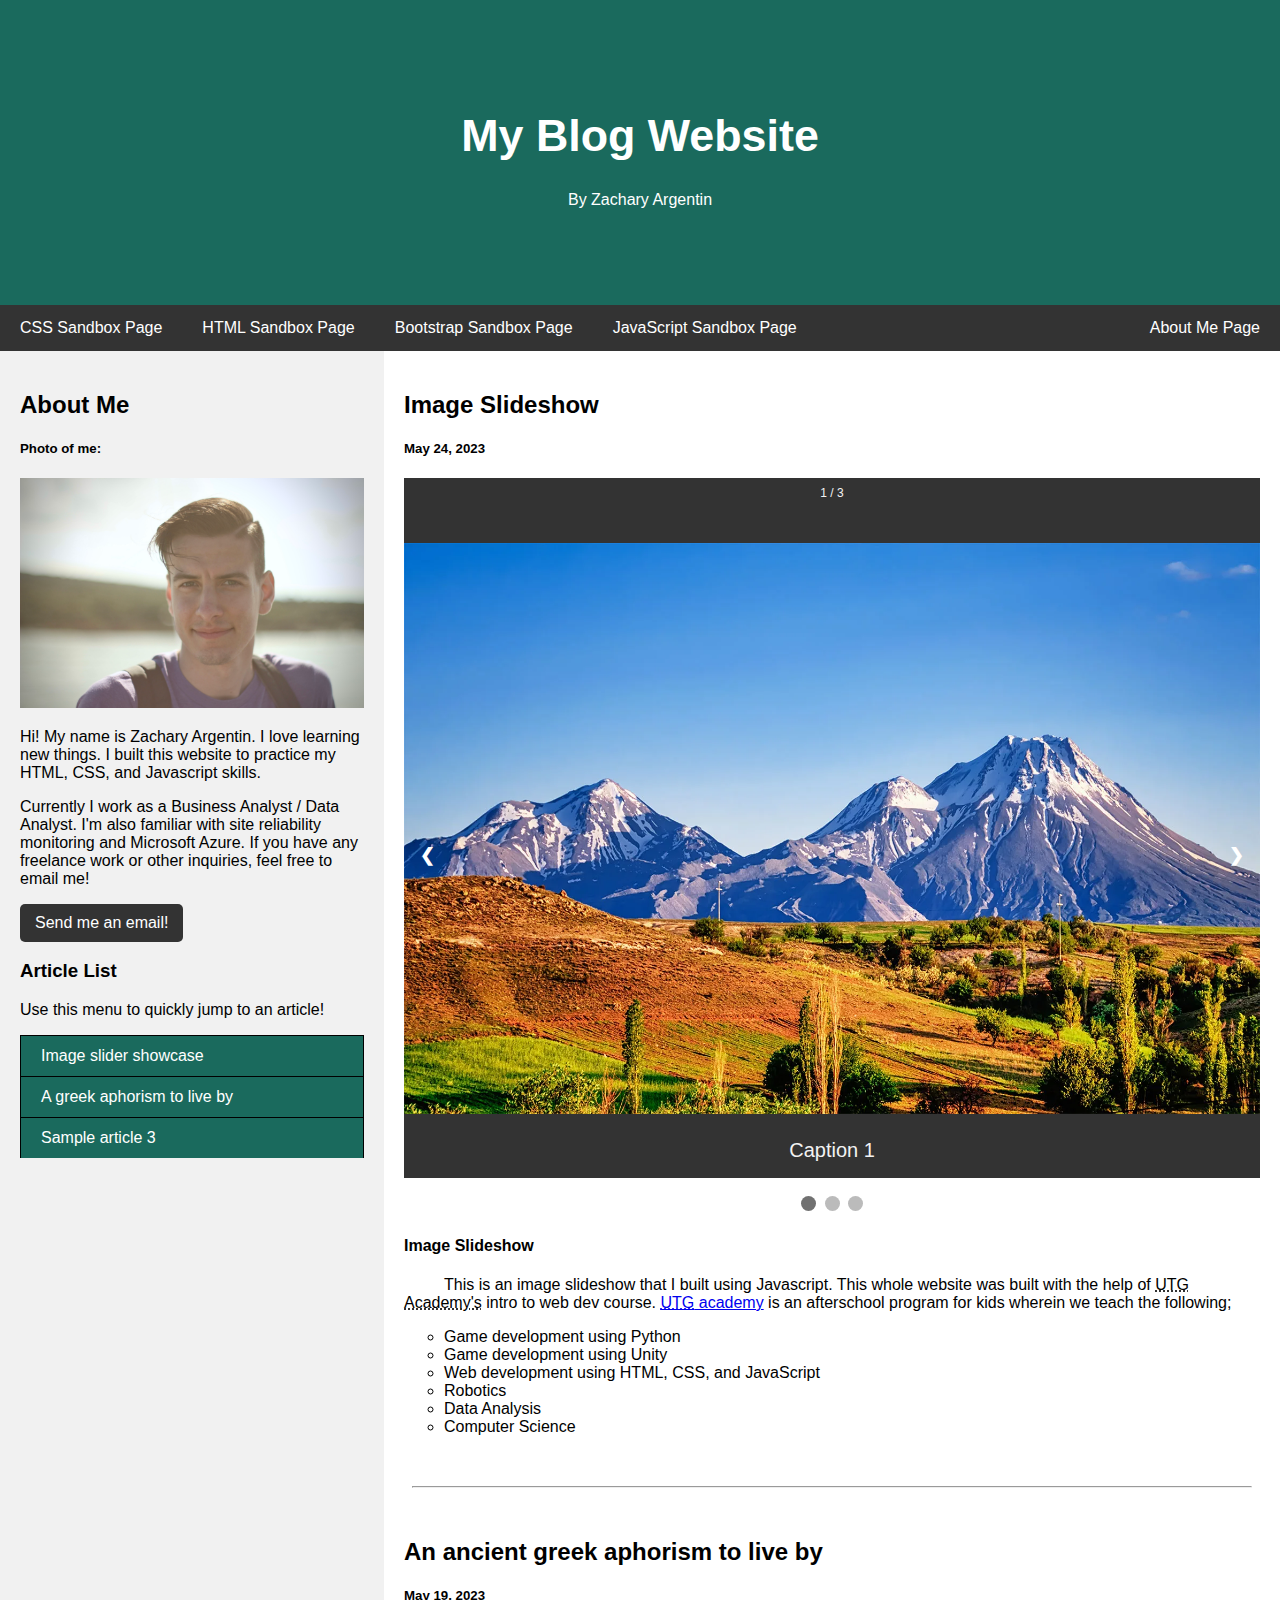
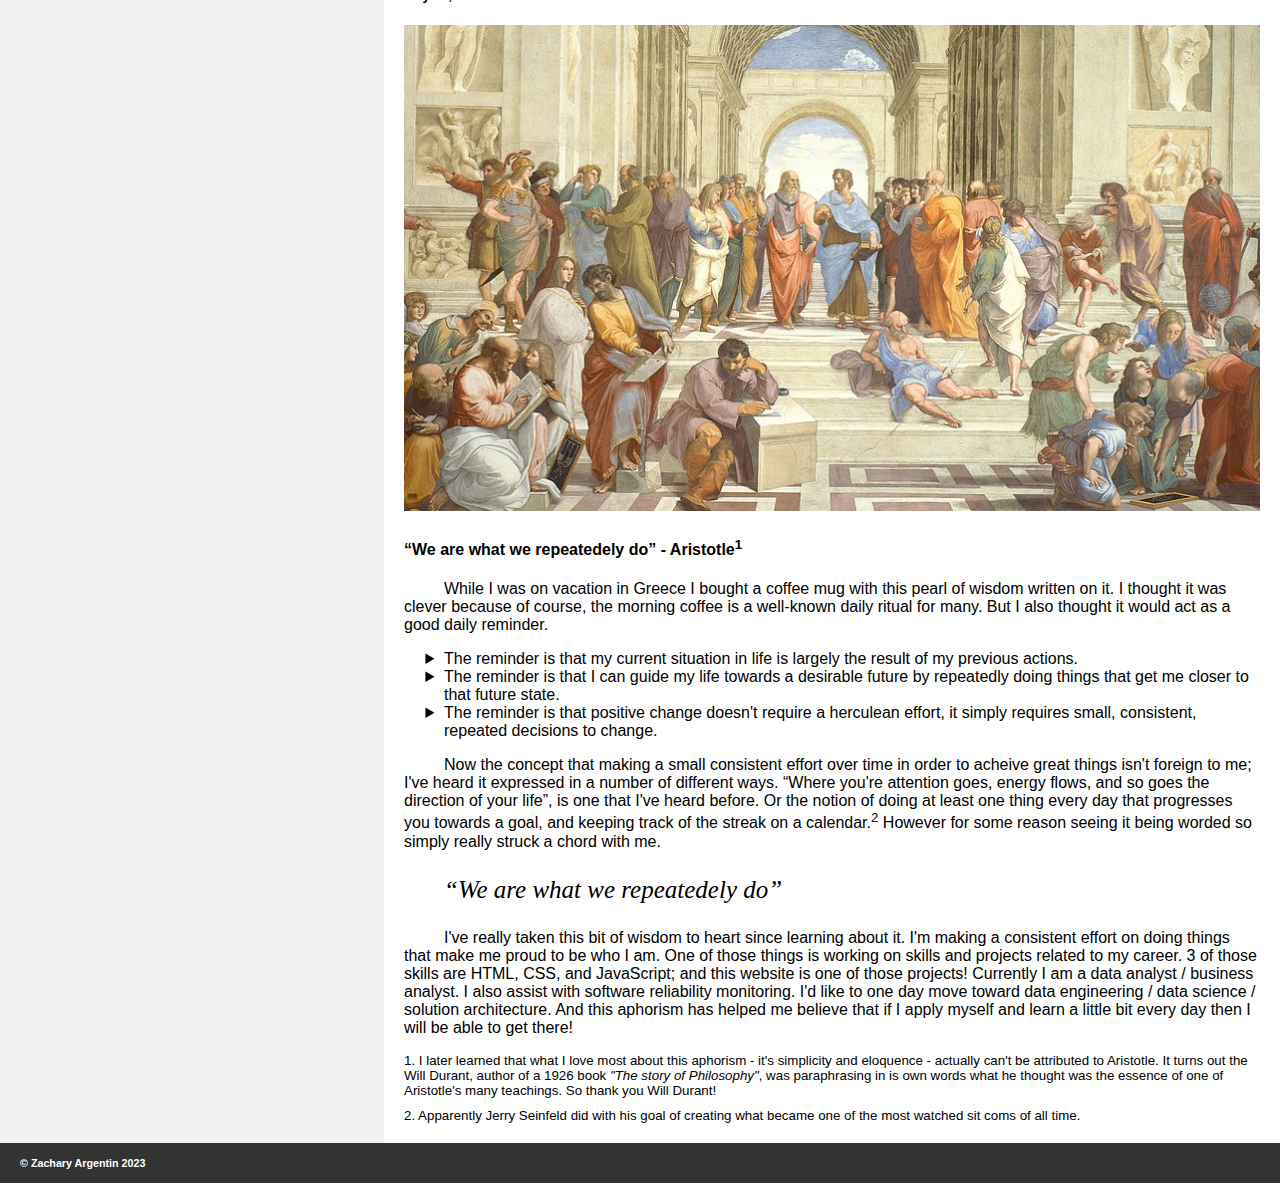
<file: index.html>
<!DOCTYPE html>
<html lang="en">
<head>
    <meta charset="UTF-8">
    <meta http-equiv="X-UA-Compatible" content="IE=edge">
    <meta name="viewport" content="width=device-width, initial-scale=1.0">
    <title>Zachary Argentin</title>
    <link rel="icon" href="img/favicon.png">
    <link rel="stylesheet" href="style.css">
</head>
<body>
    <div class="header">
        <h1>My Blog Website</h1>
        <p>By Zachary Argentin</p>
    </div>
    <div class="navbar">
        <a href="CssSandbox.html">CSS Sandbox Page</a>
        <a href="HtmlSandbox.html">HTML Sandbox Page</a>
        <a href="bootstrap.html">Bootstrap Sandbox Page</a>
        <a href="JavaScriptSandbox.html">JavaScript Sandbox Page</a>
        <a class="right" href="AboutMe.html">About Me Page</a>
    </div>

    <div class="row">
        <div class="side">
          <h2>About Me</h2>
          <h5>Photo of me:</h5>
          <img id="profile-picture" src="img/profile_picture.jpg" alt="A mug shot of me, Zachary Argentin">
          <p>
          Hi! My name is Zachary Argentin. I love learning new things. I built this website to practice my HTML, CSS, and 
          Javascript skills.
          </p>
          <p>
            Currently I work as a Business Analyst / Data Analyst. I'm also familiar with site reliability monitoring and 
            Microsoft Azure. If you have any freelance work or other inquiries, feel free to email me!
          </p>
          <a class="button" href="mailto:zargentin@gmail.com">Send me an email!</a>
          <h3>Article List</h3>
          <p>Use this menu to quickly jump to an article!</p>

          <a class="article-link" href="#article2">Image slider showcase</a>
          <a class="article-link" href="#article1">A greek aphorism to live by</a>
          <a class="article-link">Sample article 3</a>
        </div>
        <div class="main">
          <h2 id="article2">Image Slideshow</h2>
          <h5>May 24, 2023</h5>
          <div class="slideshow-container">
            <div class="mySlides fade">
              <div class="number-text">1 / 3</div>
              <img src="img/mountains1.jpg.webp" alt="A bright blue sky outlines towering mountains in the distance that overlook semi-rugged rolling foothills in the foreground" style="width:100%">
              <div class="text">Caption 1</div>
            </div>
            <div class="mySlides fade">
              <div class="number-text">2 / 3</div>
              <img src="img/blackbear.jpg" alt="A blackbear is looking into the camera" style="width:100%">
              <div class="text">Caption 2</div>
            </div>
            <div class="mySlides fade">
              <div class="number-text">3 / 3</div>
              <img src="img/golf.jpg" alt="A zoomed in photo of a golf ball lying in the short grass" style="width:100%">
              <div class="text">Caption 3</div>
            </div>
            <a class="prev" onclick="plusSlides(-1)">&#10094;</a>
            <a class="next" onclick="plusSlides(1)">&#10095;</a>
          </div>
          <br>
          <div style="text-align: center;">
            <span class="dot" onclick="currentSlide(0)"></span>
            <span class="dot" onclick="currentSlide(1)"></span>
            <span class="dot" onclick="currentSlide(2)"></span>
          </div>
          <h4>Image Slideshow</h4>
          <p>This is an image slideshow that I built using Javascript. This whole website was built with the help of 
            <abbr title="Under The GUI">UTG Academy's</abbr> intro to web dev course. <a href="https://utgacademy.com"><abbr title="Under The GUI">UTG</abbr> academy</a> is an afterschool 
            program for kids wherein we teach the following;</p>
          <ul style="list-style-type: circle;">
            <li>Game development using Python</li>
            <li>Game development using Unity</li>
            <li>Web development using HTML, CSS, and JavaScript</li>
            <li>Robotics</li>
            <li>Data Analysis</li>
            <li>Computer Science</li>
          </ul>
          <hr>
          <h2 id="article1">An ancient greek aphorism to live by</h2>
          <h5>May 19, 2023</h5>
          <img class="article-cover-photo" src="img/philosophers.jpg" alt="a painting of a gathering of ancient greek philosophers in front of a large marble building">
          <h4><q>We are what we repeatedely do</q> - Aristotle<sup>1</sup> </h4>
          <p>
            While I was on vacation in Greece I bought a coffee mug with this pearl of wisdom written on it. I thought it was 
            clever because of course, the morning coffee is a well-known daily ritual for many. But I also thought it would act
            as a good daily reminder.
          </p> 
          <ul style="list-style-type: disclosure-closed;">
            <li>The reminder is that my current situation in life is largely the result of my previous actions.</li> 
            <li>The reminder is that I can guide my life towards a desirable future by repeatedly doing things that get me closer to that future state.</li>
            <li>The reminder is that positive change doesn't require a herculean effort, it simply requires small, consistent, repeated decisions to change.</li>
          </ul>
          <p>
            Now the concept that making a small consistent effort over time in order to acheive great things isn't foreign to me; 
            I've heard it expressed in a number of different ways. <q>Where you're attention goes, energy flows, and so goes 
            the direction of your life</q>, is one that I've heard before. Or the notion of doing at least one thing every day
            that progresses you towards a goal, and keeping track of the streak on a calendar.<sup>2</sup> 
            However for some reason seeing it being worded so simply really struck a chord with me. 
          </p>
          <blockquote class="feature-text"><em><q>We are what we repeatedely do</q></em></blockquote>
          <p>
            I've really taken this bit of wisdom to heart since learning about it. I'm making a consistent effort on doing things
            that make me proud to be who I am. One of those things is working on skills and projects related to my career. 3 of 
            those skills are HTML, CSS, and JavaScript; and this website is one of those projects! 
            Currently I am a data analyst / business analyst. I also assist with software reliability monitoring. I'd like to one day move 
            toward data engineering / data science / solution architecture. And this aphorism has helped me believe that if I apply 
            myself and learn a little bit every day then I will be able to get there!
          </p>
          <small>
            1. I later learned that what I love most about this aphorism - it's simplicity and eloquence - actually can't be 
            attributed to Aristotle. It turns out the Will Durant, author of a 1926 book <cite>"The story of Philosophy"</cite>, 
            was paraphrasing in is own words what he thought was the essence of one of Aristotle's many teachings. So thank you 
            Will Durant!
          </small>
          <small>
            2. Apparently Jerry Seinfeld did with his goal of creating what became one of the most watched sit coms of all time.
          </small>
        </div>
      </div>
      
      <div class="footer">
        <h6>&copy; Zachary Argentin 2023</h6>
      </div>
      
      <script src="scripts/imageSlider.js"></script>
      </body>
      </html>
      
</body>
</html>
</file>
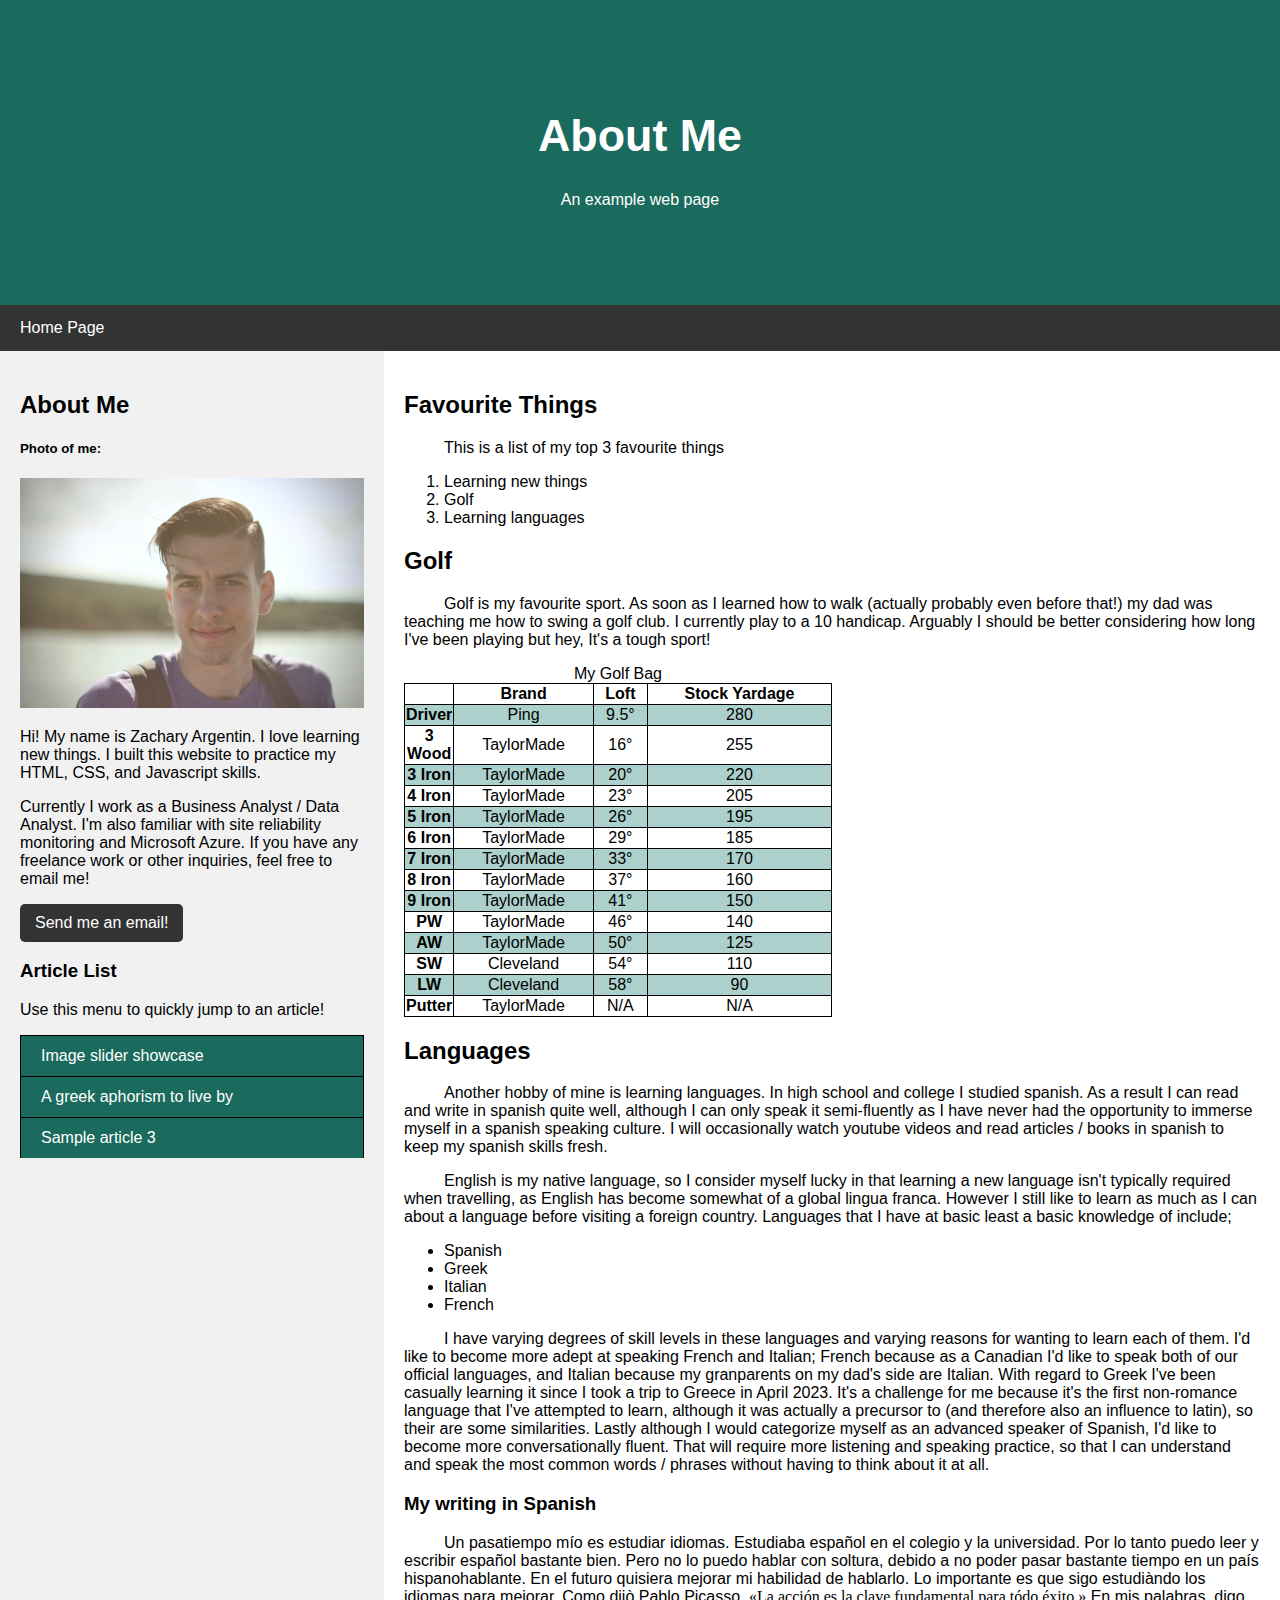
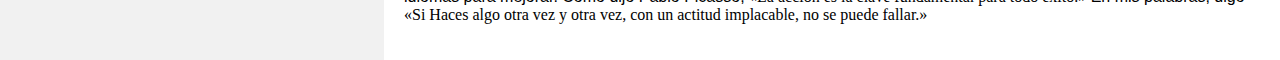
<file: AboutMe.html>
<!DOCTYPE html>
<html>
<head>
    <title>About Me</title>
    <link rel="stylesheet" href="style.css">
    <style>
        q:lang(es) {
            quotes: "«" "»";
            font-family:'Times New Roman', Times, serif
        }
    </style>
</head>
<body>
    <div class="header">
        <h1>About Me</h1>
        <p>An example web page</p>
    </div>
    <div class="navbar">
        <a href="index.html">Home Page</a>
    </div>
    
    <div class="row">
        <div class="side">
            <h2>About Me</h2>
            <h5>Photo of me:</h5>
            <img id="profile-picture" src="img/profile_picture.jpg" alt="A mug shot of me, Zachary Argentin">
            <p>
            Hi! My name is Zachary Argentin. I love learning new things. I built this website to practice my HTML, CSS, and 
            Javascript skills.
            </p>
            <p>
            Currently I work as a Business Analyst / Data Analyst. I'm also familiar with site reliability monitoring and 
            Microsoft Azure. If you have any freelance work or other inquiries, feel free to email me!
            </p>
            <a class="button" href="mailto:zargentin@gmail.com">Send me an email!</a>
            <h3>Article List</h3>
            <p>Use this menu to quickly jump to an article!</p>

            <a class="article-link" href="#article2">Image slider showcase</a>
            <a class="article-link" href="#article1">A greek aphorism to live by</a>
            <a class="article-link">Sample article 3</a>
        </div>

        <div class="main">
            <div id="favourite-things">
                <h2>Favourite Things</h2>
                <p>This is a list of my top 3 favourite things</p>
                <ol>
                    <li>Learning new things</li>
                    <li>Golf</li>
                    <li>Learning languages</li>
                </ol>
            </div>
            <div id="golf">
                <h2>Golf</h2>
                <p>
                    Golf is my favourite sport. As soon as I learned how to walk (actually probably even before that!) my dad was teaching me how to swing a golf club.
                    I currently play to a 10 handicap. Arguably I should be better considering how long I've been playing but hey, 
                    It's a tough sport!
                </p>
                <table style="width: 50%">
                    <caption>My Golf Bag</caption>
                    <tr>
                        <th style="width: 10%;"></th>
                        <th style>Brand</th>
                        <th>Loft</th>
                        <th>Stock Yardage</th>
                    </tr>
                    <tr>
                        <th>Driver</th>
                        <td>Ping</td>
                        <td>9.5&deg;</td>
                        <td>280</td>
                    </tr>
                    <tr>
                        <th>3 Wood</th>
                        <td>TaylorMade</td>
                        <td>16&deg;</td>
                        <td>255</td>
                    </tr>
                    <tr>
                        <th>3 Iron</th>
                        <td>TaylorMade</td>
                        <td>20&deg;</td>
                        <td>220</td>
                    </tr>
                    <tr>
                        <th>4 Iron</th>
                        <td>TaylorMade</td>
                        <td>23&deg;</td>
                        <td>205</td>
                    </tr>
                    <tr>
                        <th>5 Iron</th>
                        <td>TaylorMade</td>
                        <td>26&deg;</td>
                        <td>195</td>
                    </tr>
                    <tr>
                        <th>6 Iron</th>
                        <td>TaylorMade</td>
                        <td>29&deg;</td>
                        <td>185</td>
                    </tr>
                    <tr>
                        <th>7 Iron</th>
                        <td>TaylorMade</td>
                        <td>33&deg;</td>
                        <td>170</td>
                    </tr>
                    <tr>
                        <th>8 Iron</th>
                        <td>TaylorMade</td>
                        <td>37&deg;</td>
                        <td>160</td>
                    </tr>
                    <tr>
                        <th>9 Iron</th>
                        <td>TaylorMade</td>
                        <td>41&deg;</td>
                        <td>150</td>
                    </tr>
                    <tr>
                        <th>PW</th>
                        <td>TaylorMade</td>
                        <td>46&deg;</td>
                        <td>140</td>
                    </tr>
                    <tr>
                        <th>AW</th>
                        <td>TaylorMade</td>
                        <td>50&deg;</td>
                        <td>125</td>
                    </tr>
                    <tr>
                        <th>SW</th>
                        <td>Cleveland</td>
                        <td>54&deg;</td>
                        <td>110</td>
                    </tr>
                    <tr>
                        <th>LW</th>
                        <td>Cleveland</td>
                        <td>58&deg;</td>
                        <td>90</td>
                    </tr>
                    <tr>
                        <th>Putter</th>
                        <td>TaylorMade</td>
                        <td>N/A</td>
                        <td>N/A</td>
                    </tr>
                </table>    
            </div>
            <div id="languages">
                <h2>Languages</h2>
                <p>
                    Another hobby of mine is learning languages. In high school and college I studied spanish. As a result 
                    I can read and write in spanish quite well, although I can only speak it semi-fluently as I have never
                    had the opportunity to immerse myself in a spanish speaking culture. I will occasionally watch youtube 
                    videos and read articles / books in spanish to keep my spanish skills fresh.
                </p>
                <p>
                    English is my native language, so I consider myself lucky in that learning a new language isn't typically 
                    required when travelling, as English has become somewhat of a global lingua franca. However I still like
                    to learn as much as I can about a language before visiting a foreign country. Languages that I have at 
                    basic least a basic knowledge of include;
                    <ul>
                        <li>Spanish</li>
                        <li>Greek</li>
                        <li>Italian</li>
                        <li>French</li>
                    </ul>
                </p>
                <p>
                    I have varying degrees of skill levels in these languages and varying reasons for wanting to learn each
                    of them.
                    I'd like to become more adept at speaking French and Italian; French because as a Canadian I'd like to
                    speak both of our official languages, and Italian because my granparents on my dad's side are Italian.
                    With regard to Greek I've been casually learning it since I took a trip to Greece in April 2023. It's a 
                    challenge for me because it's the first non-romance language that I've attempted to learn, although it was 
                    actually a precursor to (and therefore also an influence to latin), so their are some similarities.
                    Lastly although I would categorize myself as an advanced speaker of Spanish, I'd like to become more 
                    conversationally fluent. That will require more listening and speaking practice, so that I can understand
                    and speak the most common words / phrases without having to think about it at all.
                </p>
            </div>
            <div id="spanish-paragraph">
                <h3>My writing in Spanish</h3>
                <p lang="es">
                    Un pasatiempo mío es estudiar idiomas. Estudiaba español en el colegio y la universidad. Por lo tanto 
                    puedo leer y escribir español bastante bien. Pero no lo puedo hablar con soltura, debido a no poder 
                    pasar bastante tiempo en un país hispanohablante. En el futuro quisiera mejorar mi habilidad de hablarlo.
                    Lo importante es que sigo estudiàndo los idiomas para mejorar. Como dijò Pablo Picasso, <q>La acción 
                    es la clave fundamental para tódo éxito.</q> En mis palabras, digo <q>Si Haces algo otra vez y otra vez,     
                    con un actitud implacable, no se puede fallar.</q>
                </p>
            </div>    
        </div>
    </div>

    
</body>
</html>
</file>
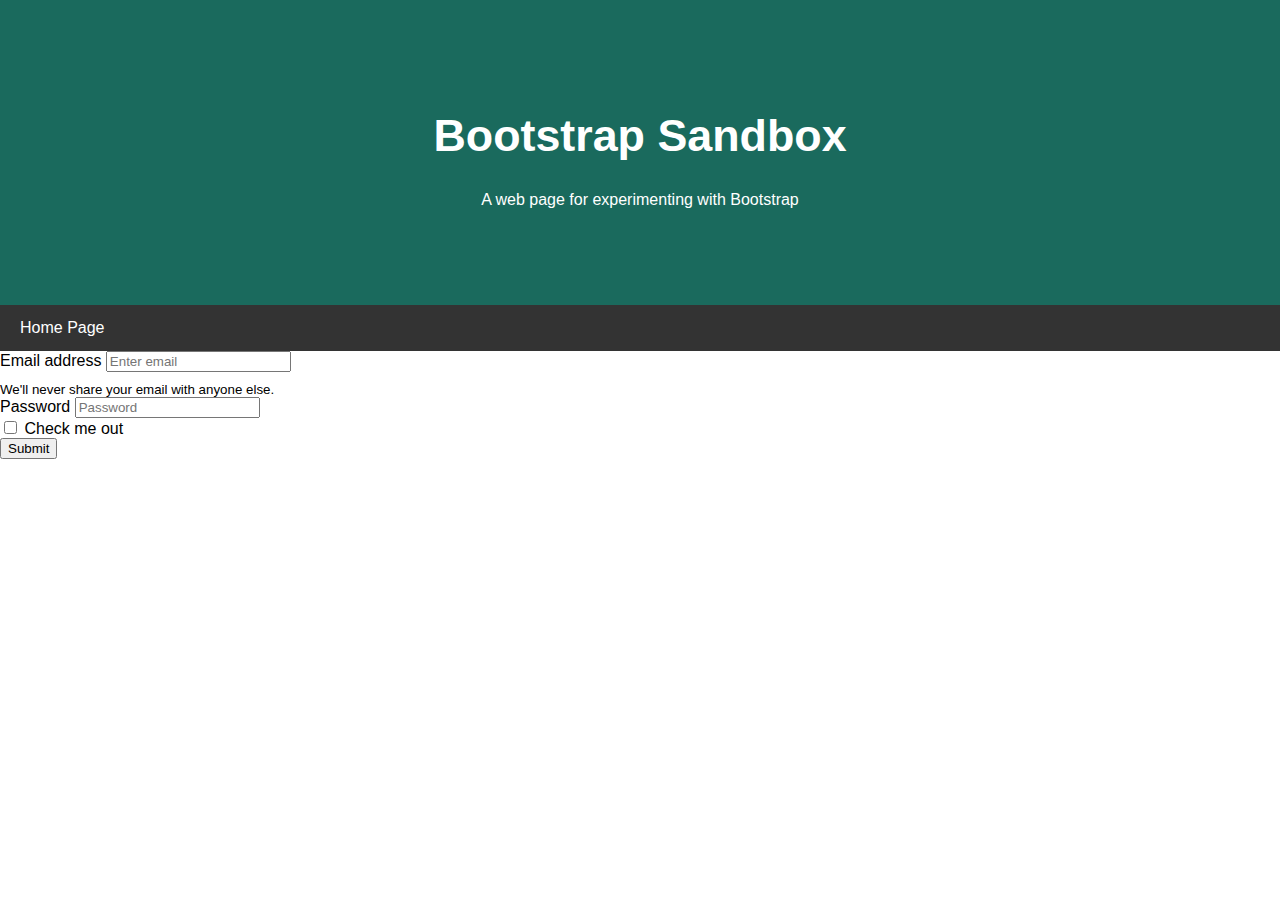
<file: bootstrap.html>
<!DOCTYPE html>
<html>
<head>
    <title>Bootstrap</title>
    <link rel="stylesheet" href="https://cdn.jsdelivr.net/npm/bootstrap@4.1.3/dist/css/bootstrap.min.css" integrity="sha384-MCw98/SFnGE8fJT3GXwEOngsV7Zt27NXFoaoApmYm81iuXoPkFOJwJ8ERdknLPMO" crossorigin="anonymous">
    <link rel="stylesheet" href="style.css">
</head>
<body>
    <div class="header">
        <h1>Bootstrap Sandbox</h1>
        <p>A web page for experimenting with Bootstrap</p>
    </div>
    <div class="navbar">
        <a href="index.html">Home Page</a>
    </div>
    <div>

    <form>
        <div class="form-group">
          <label for="exampleInputEmail1">Email address</label>
          <input type="email" class="form-control" id="exampleInputEmail1" aria-describedby="emailHelp" placeholder="Enter email">
          <small id="emailHelp" class="form-text text-muted">We'll never share your email with anyone else.</small>
        </div>
        <div class="form-group">
          <label for="exampleInputPassword1">Password</label>
          <input type="password" class="form-control" id="exampleInputPassword1" placeholder="Password">
        </div>
        <div class="form-group form-check">
          <input type="checkbox" class="form-check-input" id="exampleCheck1">
          <label class="form-check-label" for="exampleCheck1">Check me out</label>
        </div>
        <button type="submit" class="btn btn-primary">Submit</button>
      </form>

    <script src="https://code.jquery.com/jquery-3.3.1.slim.min.js" integrity="sha384-q8i/X+965DzO0rT7abK41JStQIAqVgRVzpbzo5smXKp4YfRvH+8abtTE1Pi6jizo" crossorigin="anonymous"></script>
    <script src="https://cdn.jsdelivr.net/npm/popper.js@1.14.3/dist/umd/popper.min.js" integrity="sha384-ZMP7rVo3mIykV+2+9J3UJ46jBk0WLaUAdn689aCwoqbBJiSnjAK/l8WvCWPIPm49" crossorigin="anonymous"></script>
    <script src="https://cdn.jsdelivr.net/npm/bootstrap@4.1.3/dist/js/bootstrap.min.js" integrity="sha384-ChfqqxuZUCnJSK3+MXmPNIyE6ZbWh2IMqE241rYiqJxyMiZ6OW/JmZQ5stwEULTy" crossorigin="anonymous"></script>
</body>
</html>
</file>
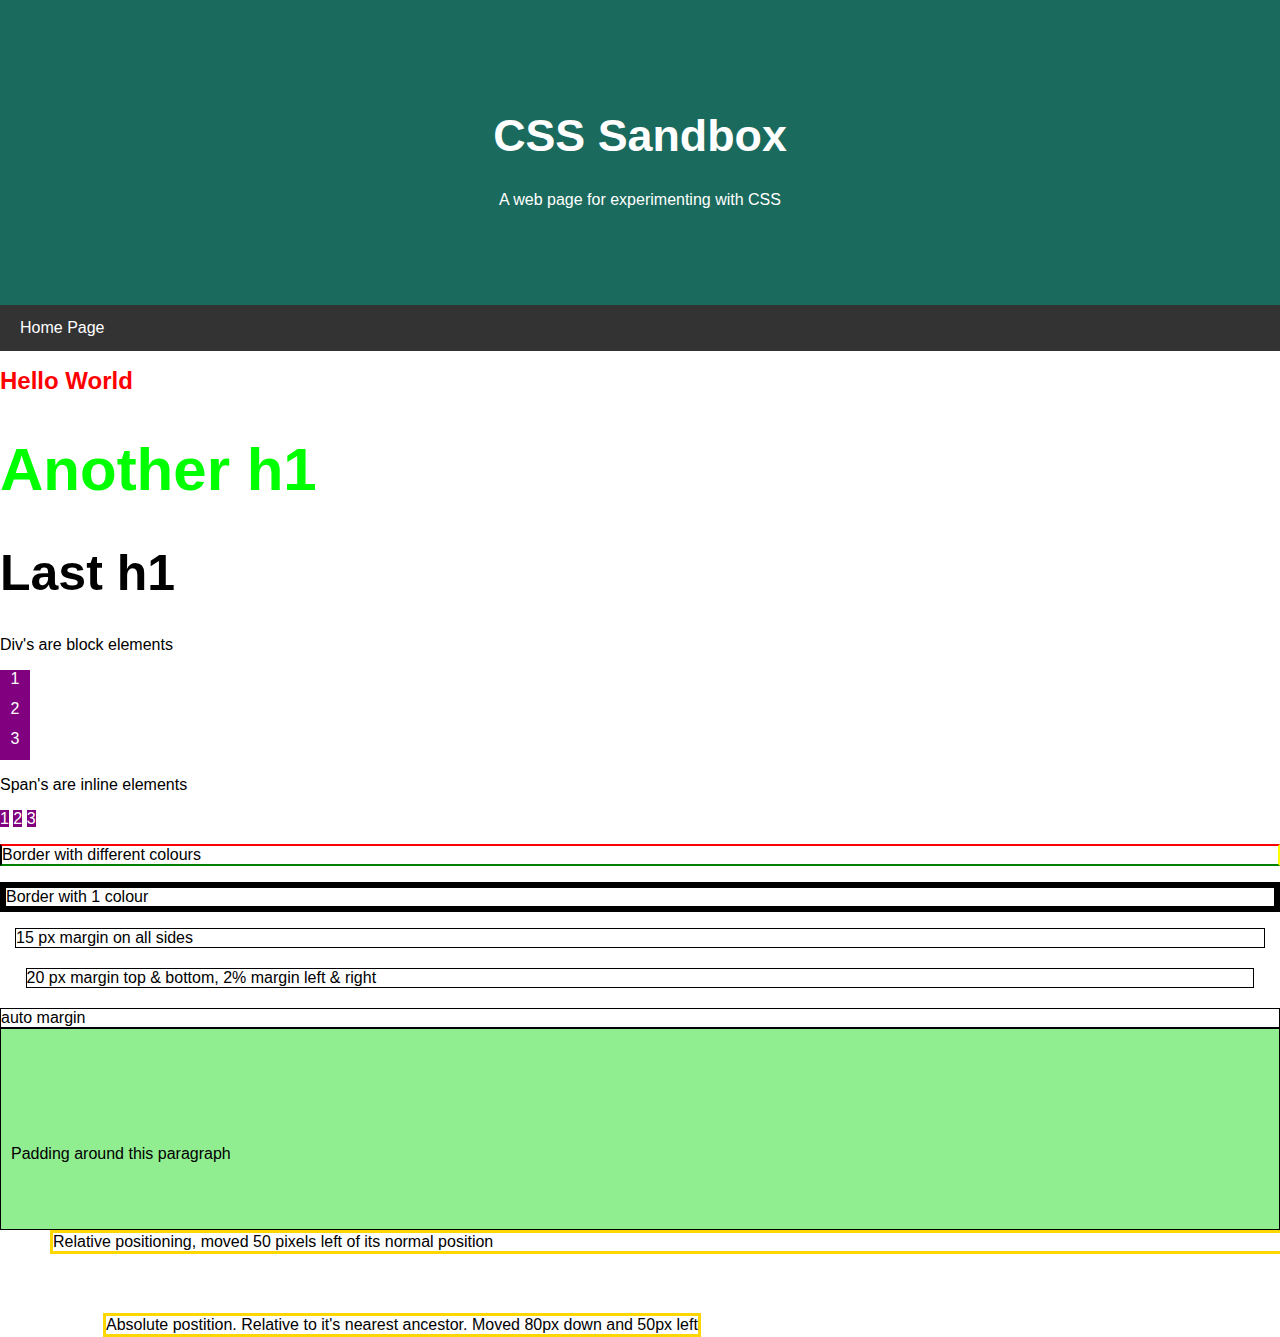
<file: CssSandbox.html>
<!DOCTYPE html>
<html>
<head>
    <title>Testing CSS</title>
    <link rel="stylesheet" href="CssSandbox.css">
    <link rel="stylesheet" href="style.css">
    <link rel="preconnect" href="https://fonts.googleapis.com">
    <link rel="preconnect" href="https://fonts.gstatic.com" crossorigin>
    <link href="https://fonts.googleapis.com/css2?family=Open+Sans:wght@300;400&family=Roboto:wght@300&display=swap" rel="stylesheet">
</head>
<body>
    <div class="header">
        <h1>CSS Sandbox</h1>
        <p>A web page for experimenting with CSS</p>
    </div>
    <div class="navbar">
        <a href="index.html">Home Page</a>
    </div>
    <div>
        <h1 class="outside">Hello World</h1>
        <h1 class="outside" id="inside">Another h1</h1>
        <h1>Last h1</h1>
    </div>
    <div>
        <p>Div's are block elements</p>
        <div id="div-is-block">1</div>
        <div id="div-is-block">2</div>
        <div id="div-is-block">3</div>
        <p>Span's are inline elements</p>
        <span id="span-is-inline">1</span>
        <span id="span-is-inline">2</span>
        <span id="span-is-inline">3</span>
    </div>
    <div>
        <p class="example1">Border with different colours</p>
        <p class="example2">Border with 1 colour</p>
    </div>
    <div>
        <p class="margin1">15 px margin on all sides</p>
        <p class="margin2">20 px margin top & bottom, 2% margin left & right</p>
        <p class="margin3">auto margin</p>
    </div>
    <div>
        <div class="padding1">
            <p>Padding around this paragraph</p>
        </div>
    </div>
    <div>
        <div class="relative">
            Relative positioning, moved 50 pixels left of its normal position
            <div class="absolute">Absolute postition. Relative to it's nearest ancestor. Moved 80px down and 50px left</div>
        </div>
    </div>
</body>
</html>
</file>
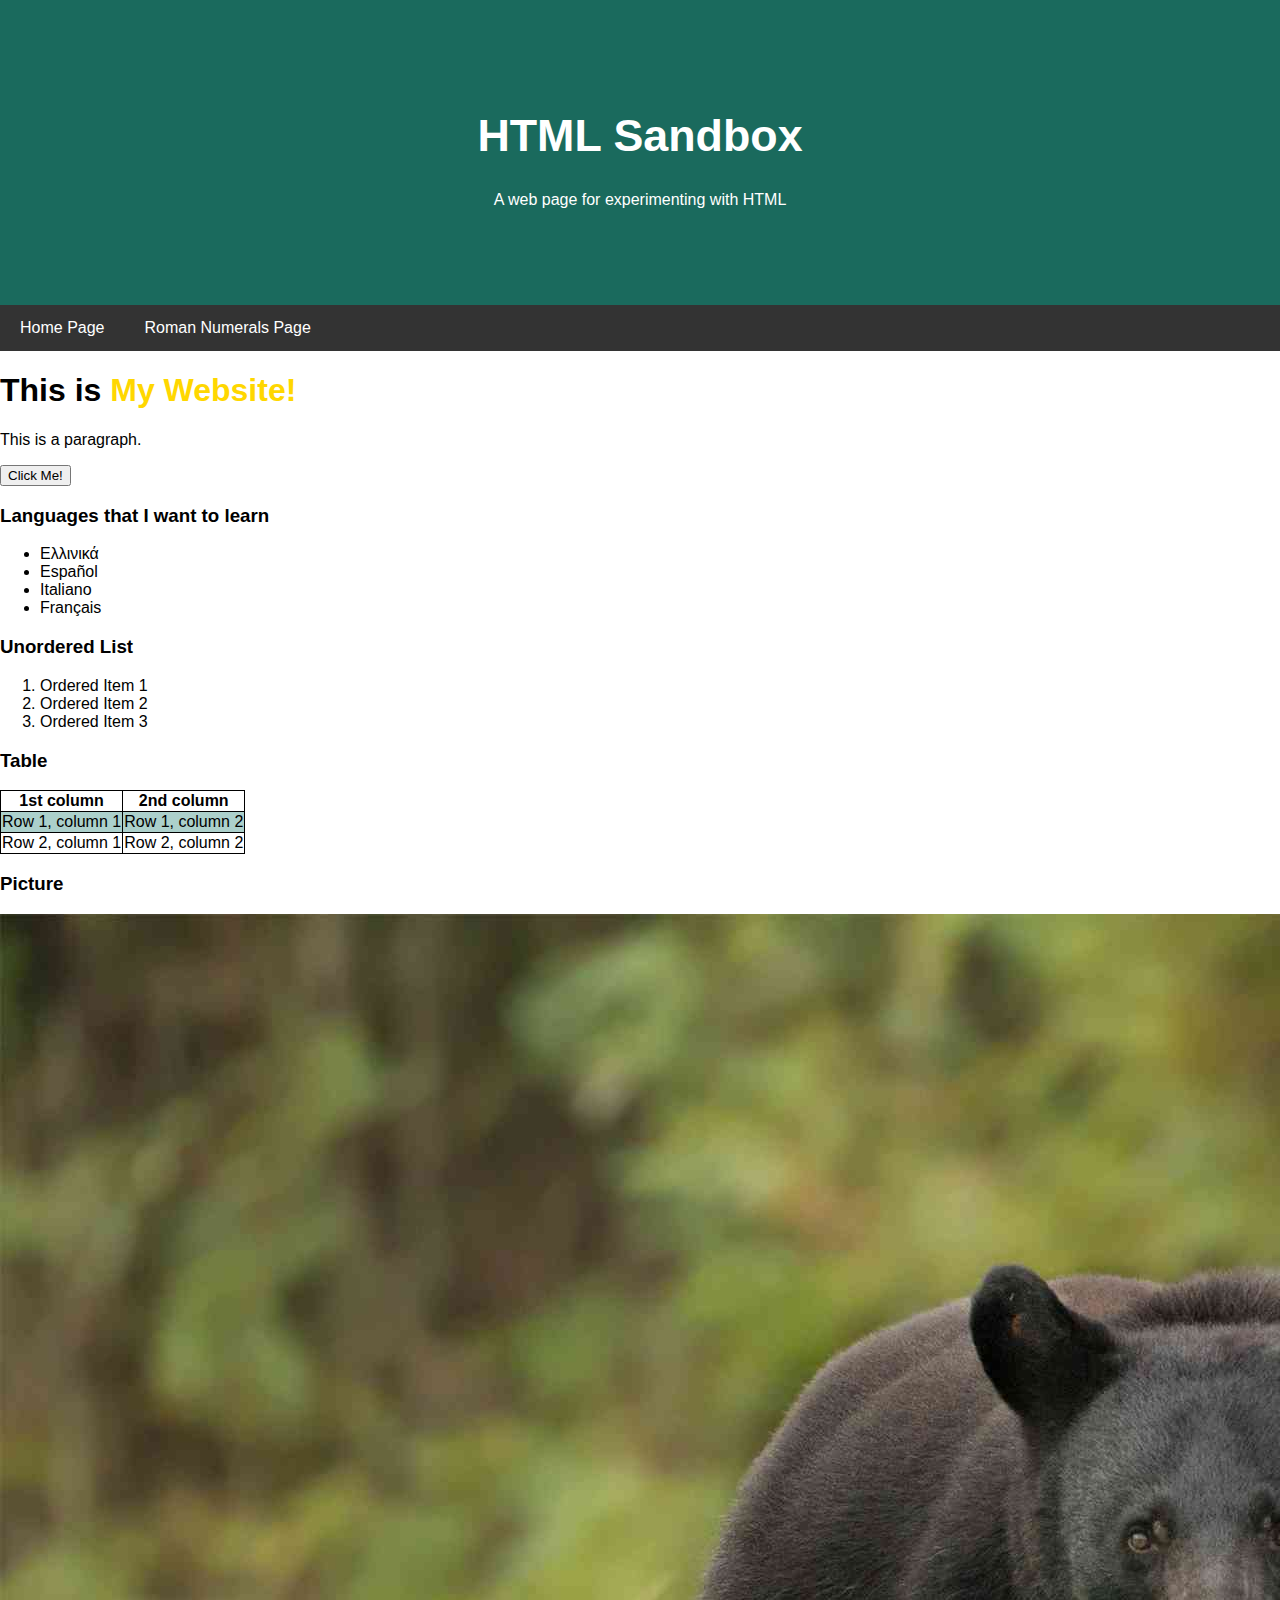
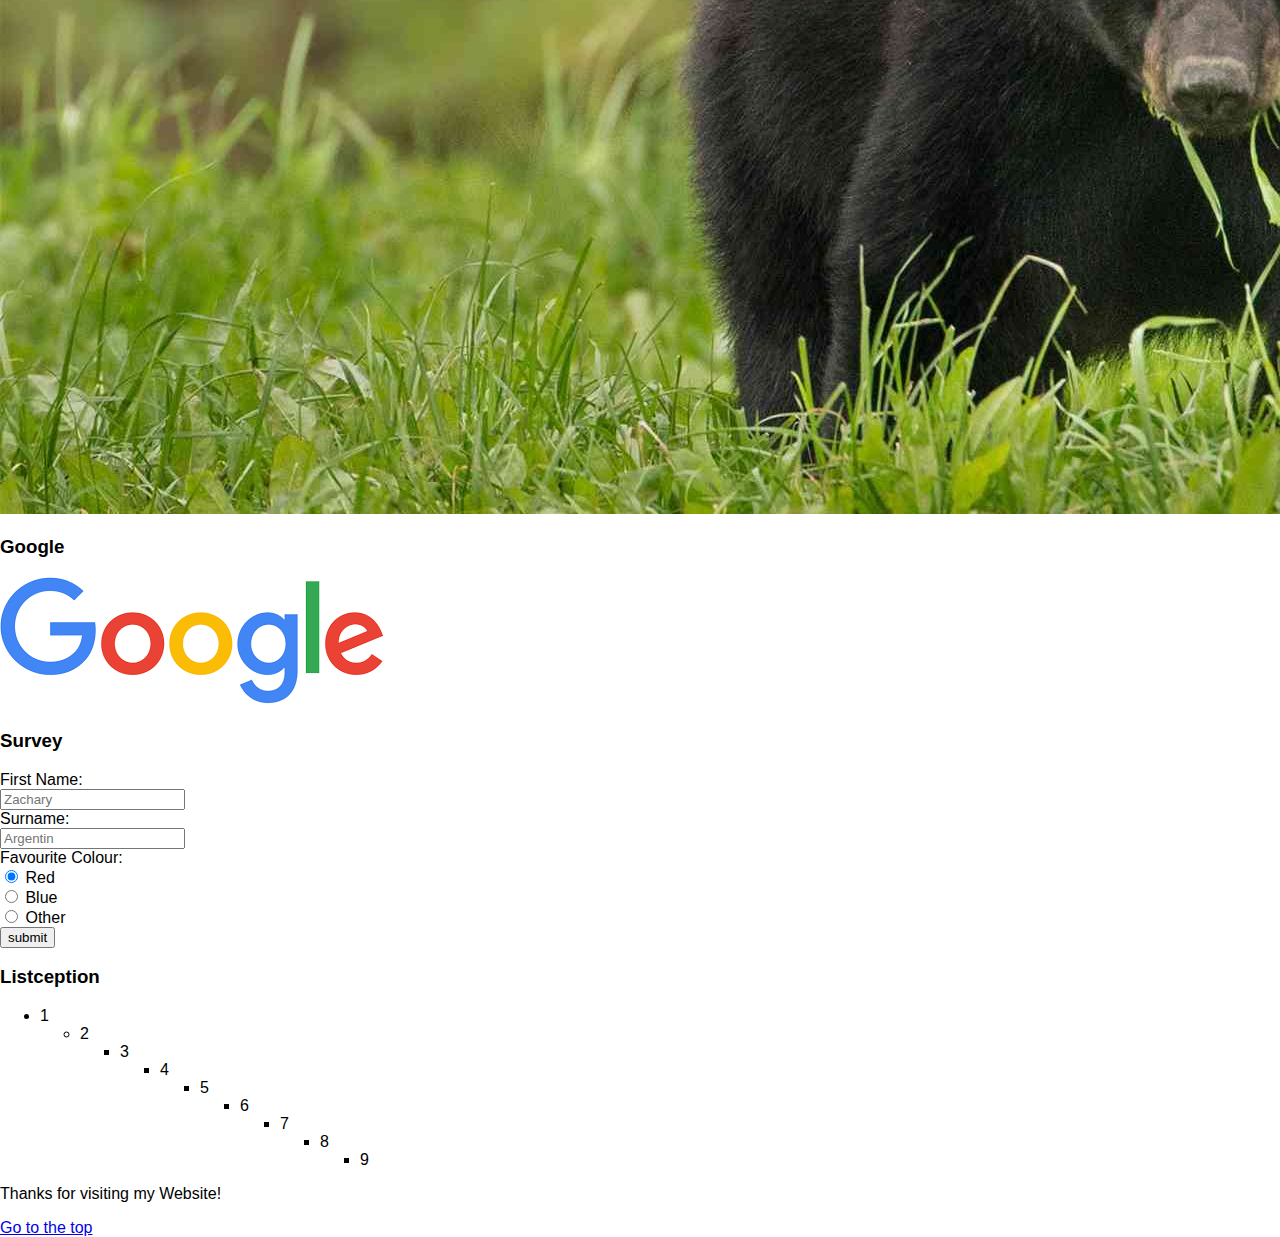
<file: HtmlSandbox.html>
<!DOCTYPE html>
<html>
<head>
    <title>HTML Basics</title>
    <link rel="stylesheet" href="style.css">
</head>
<body>
    <div class="header">
        <h1>HTML Sandbox</h1>
        <p>A web page for experimenting with HTML</p>
    </div>
    <div class="navbar">
        <a href="index.html">Home Page</a>
        <a href="RomanNumerals.html">Roman Numerals Page</a>
    </div>

    <h1 id="TopPage">This is <span style="color: gold">My Website!</span></h1>

    <p>This is a paragraph.</p>
    <button>Click Me!</button>

    <h3>Languages that I want to learn</h3>
    <ul>
        <li>Ελλινικά</li>
        <li>Español</li>
        <li>Italiano</li>
        <li>Français</li>
    </ul>

    <h3>Unordered List</h3>
    <ol>
        <li>Ordered Item 1</li>
        <li>Ordered Item 2</li>
        <li>Ordered Item 3</li>
    </ol>

    <h3>Table</h3>
    <table>
    <tbody>
        <tr>
        <th> 1st column </th>
        <th> 2nd column </th>
        </tr>
        <tr>
        <td> Row 1, column 1 </td>
        <td> Row 1, column 2 </td>
        </tr>
        <tr>
        <td> Row 2, column 1 </td>
        <td> Row 2, column 2 </td>
        </tr>
    </tbody>
    </table>

    <h3>Picture</h3>
    <img src="img/blackbear.jpg" alt="">

    <h3>Google</h3>
    <a href="https://www.google.com"><img src="img/google.png" alt=""></a>

    <h3>Survey</h3>
    <form action="">
        First Name: <br>
        <input type="text" name="First Name" placeholder="Zachary"><br>
        Surname: <br>
        <input type="text" name="Surname" placeholder="Argentin"><br>
        Favourite Colour: <br>
        <input type="radio" name="FaveColour" checked="true" required="true"> Red <br>
        <input type="radio" name="FaveColour"> Blue <br>
        <input type="radio" name="FaveColour"> Other <br>

        <input type="submit" value="submit">
    </form>

    <h3>Listception</h3>
    <ul>
        <li>1</li>
        <ul>
            <li>2</li>
            <ul>
                <li>3</li>
                <ul>
                    <li>4</li>
                    <ul>
                        <li>5</li>
                        <ul>
                            <li>6</li>
                            <ul>
                                <li>7</li>
                                <ul>
                                    <li>8</li>
                                    <ul>
                                        <li>9</li>
                                    </ul>
                                </ul>
                            </ul>
                        </ul>
                    </ul>
                </ul>
            </ul>
        </ul>
    </ul>

    <p id="BottomPage">Thanks for visiting my Website!</p>

    <a href="#TopPage">Go to the top</a>
</body>
</html>
</file>
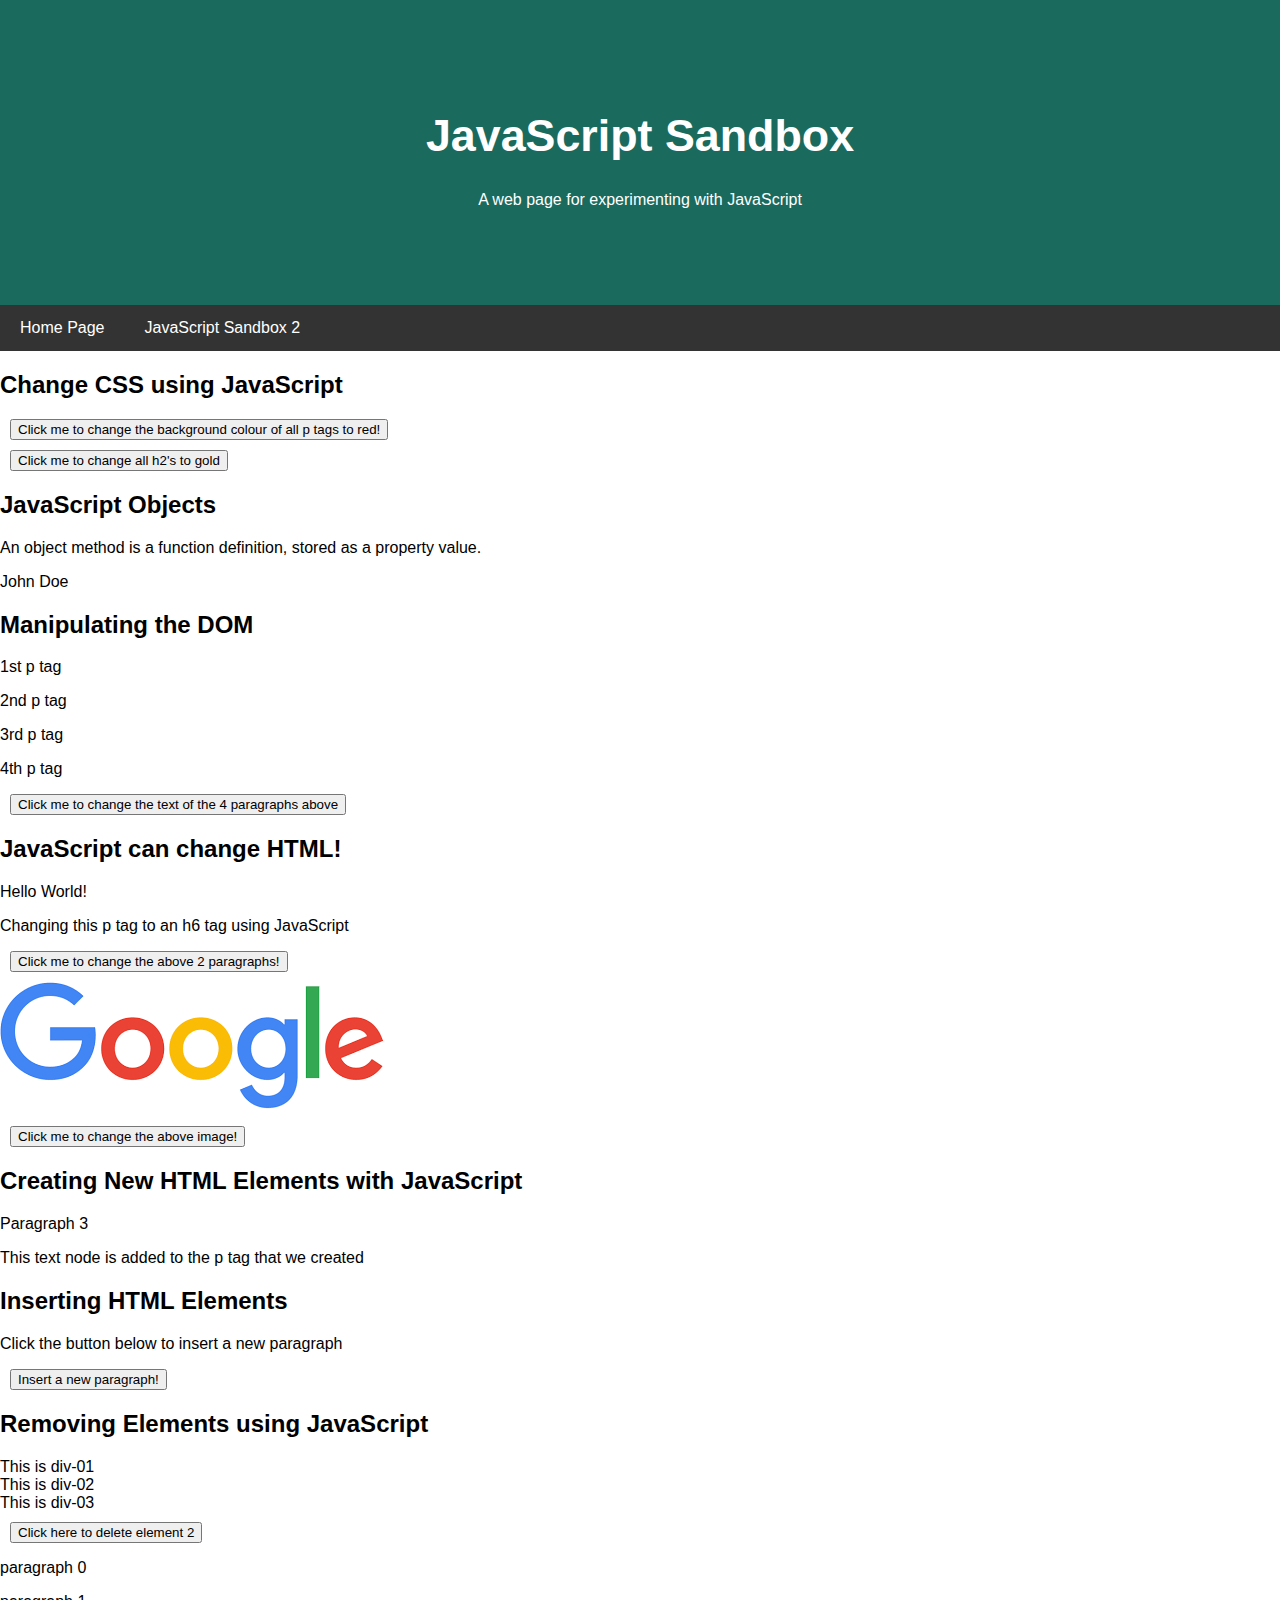
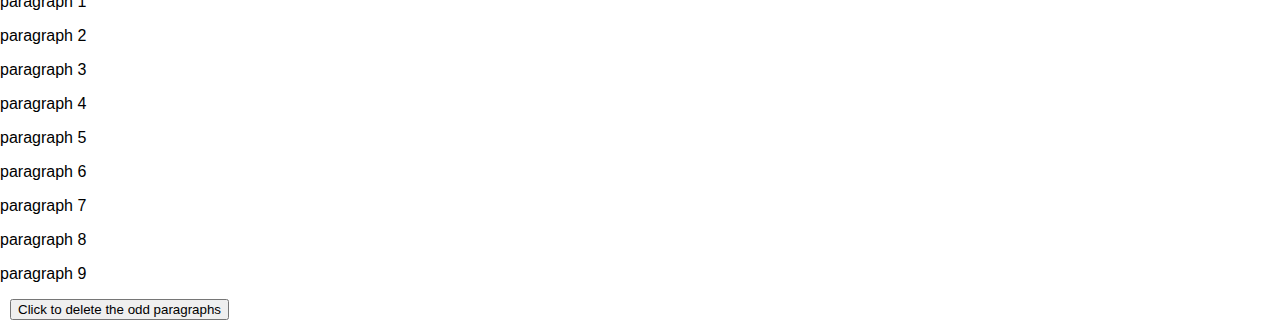
<file: JavaScriptSandbox.html>
<!DOCTYPE html>
<html>
<head>
    <title>JavaScript Sandbox</title>
    <link rel="stylesheet" href="style.css">
    <style>
        button {
            display: block;
            margin: 10px;
        }
    </style>
</head>
<body>
    <div class="header">
        <h1>JavaScript Sandbox</h1>
        <p>A web page for experimenting with JavaScript</p>
    </div>
    <div class="navbar">
        <a href="index.html">Home Page</a>
        <a href="JavaScriptSandBox2.html">JavaScript Sandbox 2</a>
    </div>
    <h2>Change CSS using JavaScript</h2>
    <button onclick="changeBackgroundToRed()">Click me to change the background colour of all p tags to red!</button>
    <button onclick="turnToGold()">Click me to change all h2's to gold</button>

    <script>
        function changeBackgroundToRed() {
            var x = document.getElementsByTagName("p");
            for (var i = 0; i < x.length; i++) {
                x[i].style.backgroundColor = "red";
            }
        }
        function turnToGold() {
            var header2s = document.getElementsByTagName("h2");
            for (i = 0; i < header2s.length; i++) {
                header2s[i].style.color = "gold";
            }
        }
    </script>

    <h2>JavaScript Objects</h2>

    <p>An object method is a function definition, stored as a property value.</p>

    <p id="demo"></p>

    <script>
        // Create an object:
        var person = {
            firstName: "John",
            lastName : "Doe",
            id     : 5566,
            fullName : function() {
                return this.firstName + " " + this.lastName;
            }
        };
        // Display data from the object:
        document.getElementById("demo").innerHTML = person.fullName();
    </script>

    <h2>Manipulating the DOM</h2>

    <p class="pClassName"> 1st p tag </p>

	<p class="pClassName"> 2nd p tag</p>

	<p class="pClassName"> 3rd p tag</p>

	<p class="pClassName"> 4th p tag</p>

    <button onclick="changeParagraphText()">Click me to change the text of the 4 paragraphs above</button>

    <script>
        function changeParagraphText() {
            var a = document.getElementsByClassName("pClassName");
            a[0].innerHTML = "Hello World!";
            for (i = 1; i < a.length; i++) {
                a[i].innerHTML = "Hello Computer!";
            }
        }
    </script>

    <h2>JavaScript can change HTML!</h2>

    <p id="p1">Hello World!</p>
    <p id="p2">Changing this p tag to an h6 tag using JavaScript</p>
    <button onclick="changeParagraphText2()">Click me to change the above 2 paragraphs!</button>
    <script>
        function changeParagraphText2() {
            document.getElementById("p1").innerHTML = "This text was changed using JavaScript!";
            document.getElementById("p2").innerHTML = "<h6>This element was changed from a p tag to an h6 tag using Javascript</h6>";
        }
    </script>

    <img id="image1" src="img/google.png" alt="">
    <button onclick="changeImage()">Click me to change the above image!</button>
    <script>
        function changeImage() {
            document.getElementById("image1").src = "img/amazon.png";
        }
    </script>

    <h2>Creating New HTML Elements with JavaScript</h2>
    <div id="div1">
        <p id="p3">Paragraph 3</p>
    </div>
    <script>
        var newParagraph = document.createElement("p");
        var textNode = document.createTextNode("This text node is added to the p tag that we created");
        newParagraph.appendChild(textNode);
        var element = document.getElementById("div1");
        element.appendChild(newParagraph);
    </script>

    <h2 id="insertHTML">Inserting HTML Elements</h2>
    <p>Click the button below to insert a new paragraph</p>
    <button onclick="createParagraph()">Insert a new paragraph!</button>
    <script>
        function createParagraph() {
            var h = document.getElementById("insertHTML");
            h.insertAdjacentHTML("afterend", "<p>This is a new paragraph!</p>");
        }
    </script>

    <h2>Removing Elements using JavaScript</h2>

    <div id="div-01">This is div-01</div>
    <div id="div-02">This is div-02</div>
    <div id="div-03">This is div-03</div>

    <button onclick="deleteElement()">Click here to delete element 2</button>
    <script>
        function deleteElement() {
            element = document.getElementById("div-02");
            element.remove()
        }
    </script>

    <p class="para">paragraph 0</p>
    <p class="para">paragraph 1</p>
    <p class="para">paragraph 2</p>
    <p class="para">paragraph 3</p>
    <p class="para">paragraph 4</p>
    <p class="para">paragraph 5</p>
    <p class="para">paragraph 6</p>
    <p class="para">paragraph 7</p>
    <p class="para">paragraph 8</p>
    <p class="para">paragraph 9</p>

    <button onclick="deleteOdds()">Click to delete the odd paragraphs</button>
    <script>
        function deleteOdds() {
            var i;
            paragraphs = document.getElementsByClassName("para");
            for (i = paragraphs.length - 1; i > 0; i--) {
                if (i % 2 == 1) {
                    paragraphs[i].remove()
                }
            }
        }
    </script>
</body>
</html>


</body>
</html>
</file>
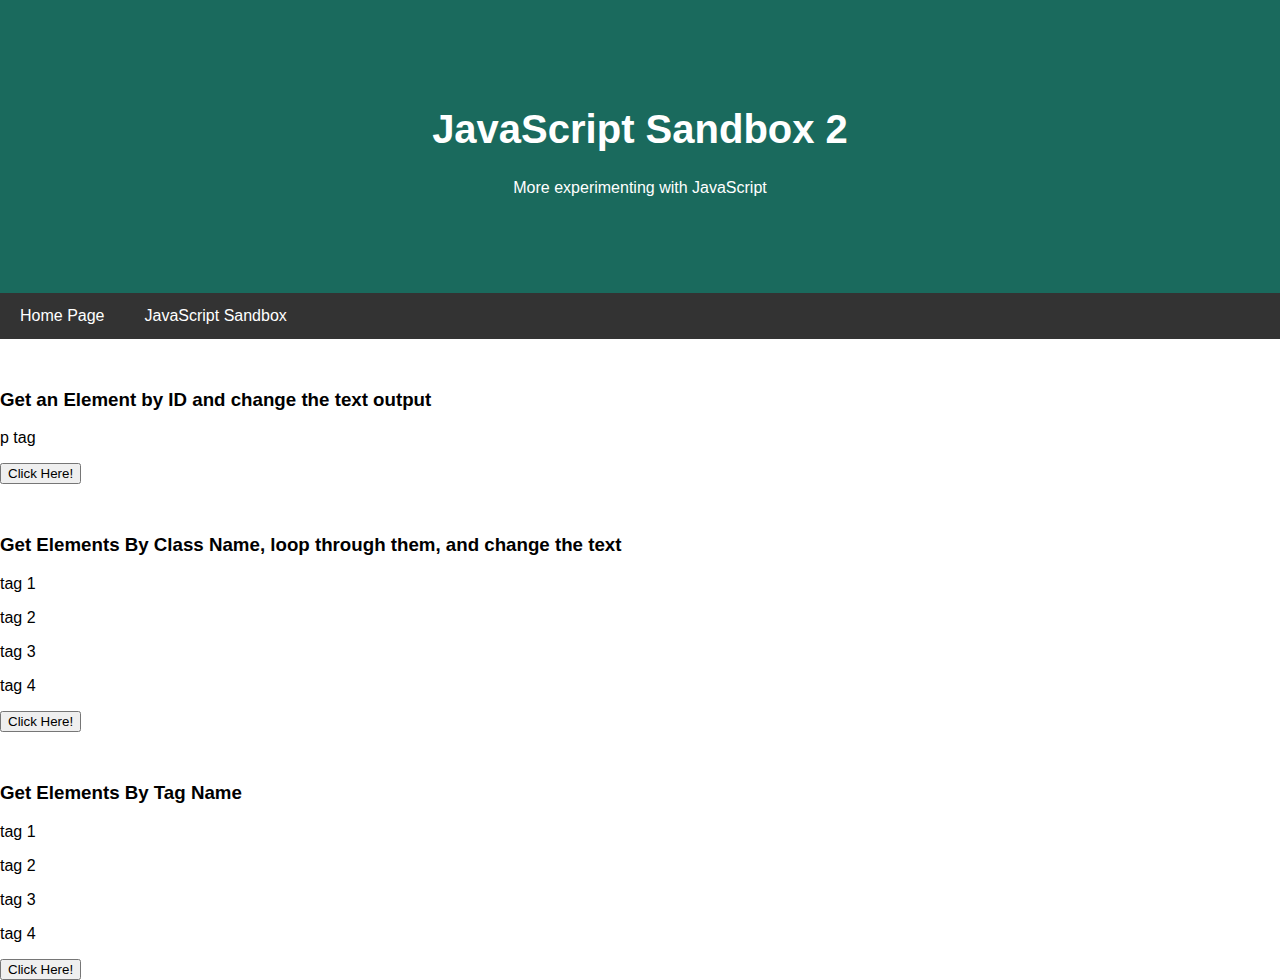
<file: JavaScriptSandBox2.html>
<!DOCTYPE html>
<html>
<head>
    <title>JS Sandbox 2</title>
    <style>

    body {
        font-family: Arial, Helvetica, sans-serif;
        margin: 0;
    }

    h3 {
        margin-top: 50px;
    }

        .header {
    padding: 80px;
    text-align: center;
    background-color: #1a6a5d;
    color: white;
    }

    .header h1 {
        font-size: 40px;
    }

    .navbar {
        overflow: hidden;
        background-color: #333;
    }

    .navbar a {
        float: left;
        display: block;
        color: white;
        text-align: center;
        padding: 14px 20px;
        text-decoration: none;
    }

    .navbar a.right {
        float: right;
    }

    .navbar a:hover {
        background-color: #ddd;
        color: black;
    }
    </style>
</head>
<body>
    <div class="header">
        <h1>JavaScript Sandbox 2</h1>
        <p>More experimenting with JavaScript</p>
    </div>
    <div class="navbar">
        <a href="index.html">Home Page</a>
        <a href="JavaScriptSandBox.html">JavaScript Sandbox</a>
    </div>

    <h3>Get an Element by ID and change the text output</h3>
    <p id="p-tag">p tag</p>
    <button onclick="changeParaText()">Click Here!</button>
    <script>
        function changeParaText() {
            document.getElementById("p-tag").innerHTML = "Hello There!";
        }
    </script>

    <h3>Get Elements By Class Name, loop through them, and change the text</h3>
    <p class="pClassName">tag 1</p>
    <p class="pClassName">tag 2</p>
    <p class="pClassName">tag 3</p>
    <p class="pClassName">tag 4</p>
    <button onclick="changeParaText2()">Click Here!</button>
    <script>
        function changeParaText2() {
            console.log("Hello")
            var paragraphs = document.getElementsByClassName("pClassName");
            for (var i = 0; i < paragraphs.length; i++) {
                paragraphs[i].innerHTML = "Hello to you!";
            }
        }
    </script>

    <h3>Get Elements By Tag Name</h3>
    <p>tag 1</p>
    <p>tag 2</p>
    <p>tag 3</p>
    <p>tag 4</p>
    <button onclick="changeParaText3()">Click Here!</button>
    <script>
        function changeParaText3() {
            var paragraphs = document.getElementsByTagName("p");
            for (var i = 0; i < paragraphs.length; i++) {
                paragraphs[i].innerHTML = "Greetings!"
            }
        }
    </script>
</body>
</html>
</file>
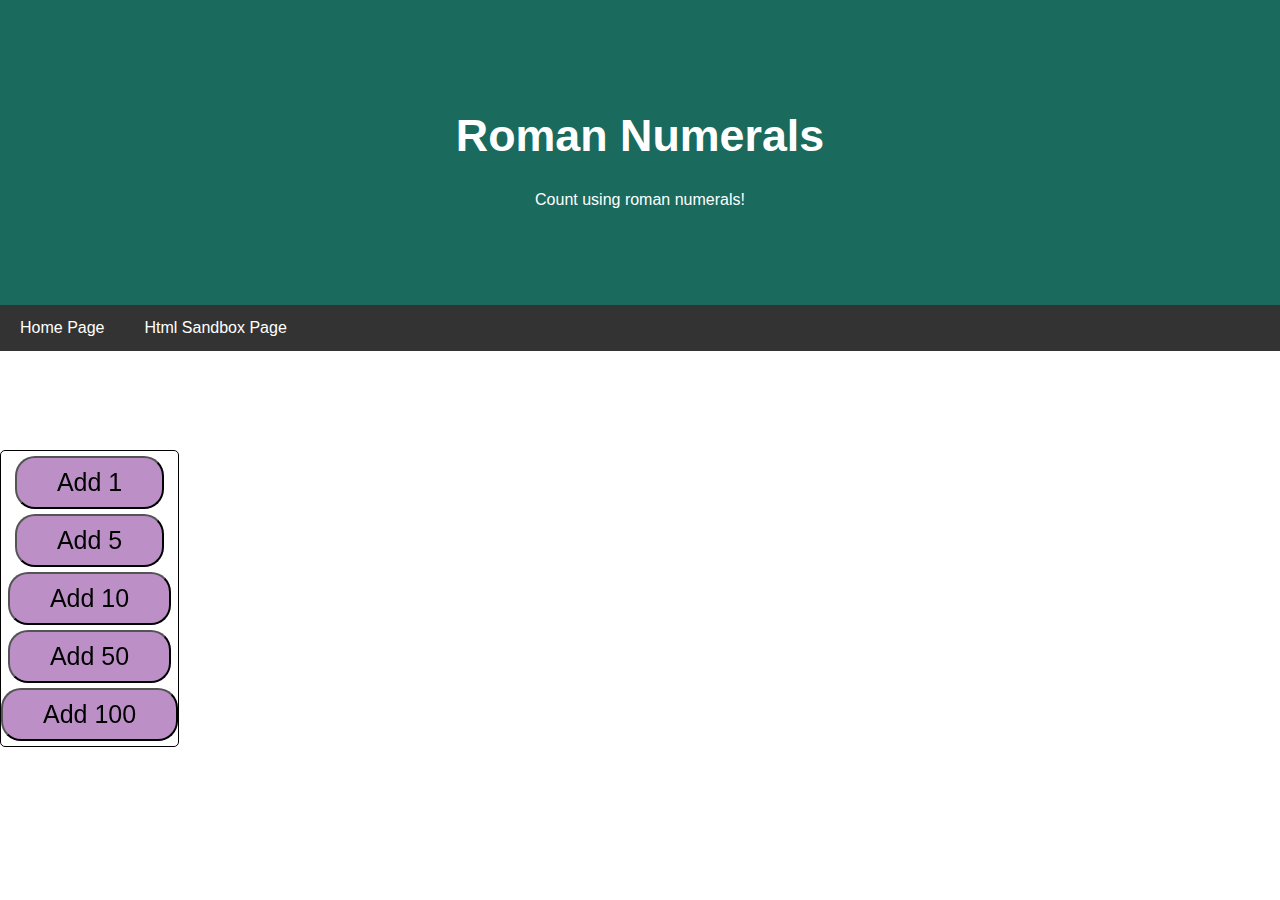
<file: RomanNumerals.html>
<!DOCTYPE html>
<html lang="en">
<head>
    <meta charset="UTF-8">
    <meta http-equiv="X-UA-Compatible" content="IE=edge">
    <meta name="viewport" content="width=device-width, initial-scale=1.0">
    <title>Roman Numerals</title>
    <link rel="stylesheet" href="style.css">
    <style>
        #button-menu {
            border: 1px solid black;
            border-radius: 5px;
            max-width: 20%;
            position: fixed;
            top: 50%;
        }

        button {
            margin: 5px auto;
            padding: 10px 40px;
            background-color: #74148a7a;
            border-radius: 20px;
            display: block;
            font-size: 25px;
        }
        button:hover {
            background-color: gold;
        }
        button:active {
            background-color: red;
        }

        li {
            margin-left: 50%;
            font-size: 40px;
        }
    </style>
</head>
<body>
    <div class="header">
        <h1>Roman Numerals</h1>
        <p>Count using roman numerals!</p>
    </div>
    <div class="navbar">
        <a href="index.html">Home Page</a>
        <a href="HtmlSandbox.html">Html Sandbox Page</a>
    </div>
    <div id="button-menu">
        <button onclick="addNumeral()">Add 1</button>
        <button onclick="add5Numerals()">Add 5</button>
        <button onclick="add10Numerals()">Add 10</button>
        <button onclick="add50Numerals()">Add 50</button>
        <button onclick="add100Numerals()">Add 100</button>
    </div>
    <div>
        <ol id="ol" style="list-style-type:upper-roman;">
            
        </ol>
    </div>
    <script>
        const ol = document.getElementById("ol");
        let curr = 1;
        
        function addNumeral() {
            ol.insertAdjacentHTML("beforeend", `<li>${curr}</li>`)
            curr++
        }
        
        function add5Numerals() {
            for (i = 1; i <= 5; i++) {
                ol.insertAdjacentHTML("beforeend", `<li>${curr}</li>`)
                curr++
            }
        }
        function add10Numerals() {
            for (i = 1; i <= 10; i++) {
                ol.insertAdjacentHTML("beforeend", `<li>${curr}</li>`)
                curr++
            }
        }
        function add50Numerals() {
            for (i = 1; i <= 50; i++) {
                ol.insertAdjacentHTML("beforeend", `<li>${curr}</li>`)
                curr++
            }
        }
        function add100Numerals() {
            for (i = 1; i <= 100; i++) {
                ol.insertAdjacentHTML("beforeend", `<li>${curr}</li>`)
                curr++
            }
        }
    </script>
</body>
</html>
</file>
<file: style.css>
* {
    box-sizing: border-box;
}

body {
    font-family: Arial, Helvetica, sans-serif;
    font-size: 100%;  /* Best compatibility practice is to set font-size to 100% in body and use em units to adjust font-size elsewhere */
    margin: 0;
}

hr {
    margin: 50px 8px;
}

blockquote {
    font-family: 'Times New Roman', Times, serif;
}

small {
    display: block;
    margin-top: 10px;
}

ul {
    font-size: .9375 em; /* 15px */
}

/* Tables */
table, th, td{
    border: 1px solid black;
    border-collapse: collapse;
    text-align: center;
}

tr:nth-child(even){
    background-color: #acd0cb;
}

tr:nth-child(even):hover{
    background-color: #9cc0bb;
}

tr:nth-child(odd):hover {
    background-color: #eee;
}

/* Utility Classes */
a.button {
    background-color: #333;
    color: white;
    text-decoration: none;
    padding: 10px 15px;
    display: inline-block;
    border-radius: 5px;
}

a.article-link {
    background-color: #1a6a5d;
    color: #ffffff;
    height: 20px;
    width: 100%;
    border: 1px black solid;
    border-bottom: 0px;
    padding: 20px;
    display: block;
    text-decoration: none;
    line-height: 0;
}

a.article-link:hover {
    background-color: #2a7a6d;
    color: #ffffff;
    height: 20px;
    width: 100%;
    border: 1px black solid;
    border-bottom: 0px;
    padding: 20px;
    display: block;
}

a.button:hover {
    background-color: #555;
}

/* Header & Navbar */

.header {
    padding: 80px;
    text-align: center;
    background-color: #1a6a5d;
    color: white;
}

.header h1 {
    font-size: 3.5vw;
}

.navbar {
    overflow: hidden;
    background-color: #333;
}

.navbar a {
    float: left;
    display: block;
    color: white;
    text-align: center;
    padding: 14px 20px;
    text-decoration: none;
}

.navbar a.right {
    float: right;
}

.navbar a:hover {
    background-color: #ddd;
    color: black;
}


/* Main Content */

.row {
    display: flex;
    flex-wrap: wrap;
}

.side {
    flex: 30%;
    background-color: #f1f1f1;
    padding: 20px;
}

.side #profile-picture {
    height: auto;
    max-width: 100%;
}

.main {
    flex: 70%;
    background-color: white;
    padding: 20px
}

.article-cover-photo {
    width: 100%;
}

div.main p {
    text-indent: 40px;
}

.feature-text {
    font-size: 25px;
}



/* Slideshow feature */

.slideshow-container {
    max-width: 1000px;
    position: relative;
    margin: auto;
}


.mySlides {
    display: none;
    background-color: #333;
    height: 700px;
    align-items: center;
    justify-content: center;
} 

.mySlides img {
    max-height: 600px;
    width: auto;
}

.fade {
    animation-name: fade;
    -webkit-animation-name: fade;
    animation-duration: 1.5s;
    -webkit-animation-duration: 1.5s;
}

@-webkit-keyframes fade {
    from {opacity: .4} 
    to {opacity: 1}
}
  
@keyframes fade {
from {opacity: .4} 
to {opacity: 1}
}
  


.text {
    color: #f2f2f2;
    font-size: 20px;
    padding: 8px 12px;
    position: absolute;
    bottom: 8px;
    width: 100%;
    text-align: center;
}

.number-text {
    color: #f2f2f2;
    font-size: 12px;
    padding: 8px 12px;
    position: absolute;
    top: 0px;
}

.prev, .next {
    cursor: pointer;
    position: absolute;
    top: 50%;
    width: auto;
    padding: 16px;
    color: white;
    font-size: 18px;
    font-weight: bold;
    user-select: none;
    transition: 0.6s ease;
}

.prev:hover, .next:hover {
    background-color: rgba(0, 0, 0, 0.6);
}

.prev {
    border-radius: 0 3px 3px 0;
}

.next {
    right: 0;
    border-radius: 3px 0 0 3px;
}

.dot {
    cursor: pointer;
    height: 15px;
    width: 15px;
    margin: 0 2px;
    background-color: #bbb;
    display: inline-block;
    border-radius: 50%;
}

.active, .dot:hover {
    background-color: #717171;
}

/* Footer */
.footer {
    background-color: #333;
    color: white;
    padding: 14px 20px;

}

.footer h6 {
    margin: 0;
}
</file>
<file: CssSandbox.css>
html {
    font-family: 'Open Sans', sans-serif;
    font-family: 'Roboto', sans-serif;
}


h1 { 
    color: hsl(240, 100, 50);
    font-size: 50px;
}

.header h1{
    color: white;
}

.outside {
    color: #ff0000;
    font-size: 24px;
}

#inside {
    color: rgb(0, 255, 0);
    font-size: 60px;
}

#div-is-block {
    width: 30px;
    height: 30px;
    text-align: center;
    background-color: purple;
    color: white;
}

#span-is-inline {
    width: 30px;
    height: 30px;
    text-align: center;
    background-color: purple;
    color: white;
}

p.example1 {
    border: 1px solid;
    border-top-color: red;
    border-right-color: blue;
    border-bottom-color: green;
    border-right-color: yellow;
    border-width: 2px;
}

p.example2 {
    border: 6px solid black;
}

p.margin1 {
    margin: 15px;
    border: 1px solid black;
}

p.margin2 {
    margin: 20px 2%;
    border: 1px solid black;
}

p.margin3 {
    margin: auto;
    border: 1px solid black;
}

div.padding1 {
    border: 1px solid black;
    background-color: lightgreen;
    padding-top: 100px;
    padding-bottom: 50px;
    padding-left: 10px;
    padding-right: 75px;
}

div.relative {
    position: relative;
    border: 3px solid gold;
    left: 50px;
}

div.absolute {
    position: absolute;
    border: 3px solid gold;
    top: 80px;
    left: 50px;
}
</file>
